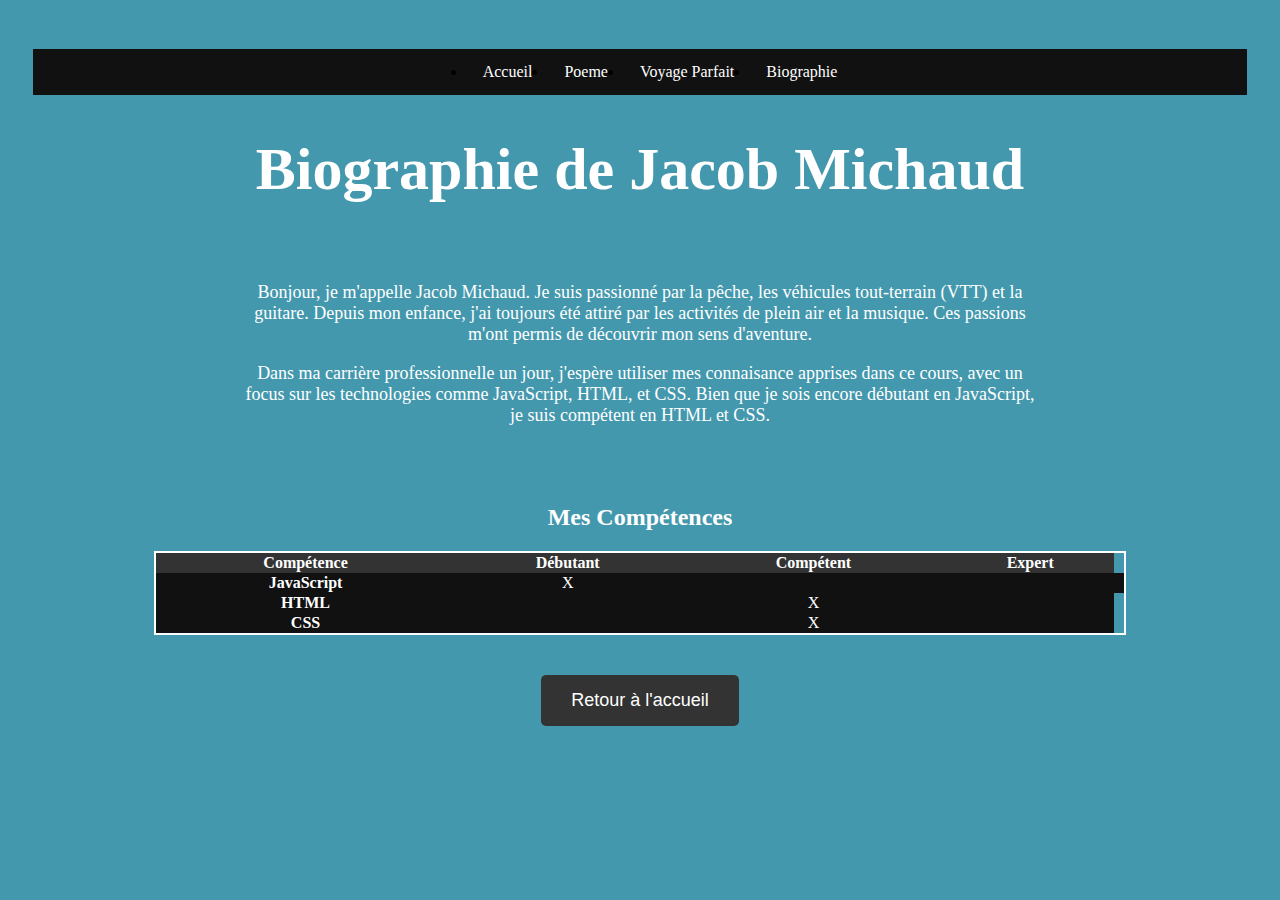
<file: Biographie.html>
<!DOCTYPE html>
<html lang="fr">
<head>
    <meta charset="UTF-8">
    <title>Biographie de Jacob Michaud</title>
    <link rel="stylesheet" href="styles.css">
</head>
<body style="background-color: #4498ad;">

    <!-- Barre de Navigation https://www.w3schools.com/css/css_navbar_horizontal.asp-->
    <ul>
        <li><a href="index.html">Accueil</a></li>
        <li><a href="Poeme.html">Poeme</a></li>
        <li><a href="VoyageParfait.html">Voyage Parfait</a></li>
        <li><a href="Biographie.html">Biographie</a></li>
    </ul>

    <h1 style="font-size: 60px; text-align: center; color: white;">Biographie de Jacob Michaud</h1>

    <!-- Section de Biographie -->
    <div class="biographie-container" style="text-align: center; padding: 20px; max-width: 800px; margin: auto; color: white; font-size: 18px;">
        <p>
            Bonjour, je m'appelle Jacob Michaud. Je suis passionné par la pêche, les véhicules tout-terrain (VTT) et la guitare. 
            Depuis mon enfance, j'ai toujours été attiré par les activités de plein air et la musique. Ces passions m'ont permis 
            de découvrir mon sens d'aventure.
        </p>


        <p>
            Dans ma carrière professionnelle un jour, j'espère utiliser mes connaisance apprises dans ce cours, avec un focus sur les technologies 
            comme JavaScript, HTML, et CSS. Bien que je sois encore débutant en JavaScript, je suis compétent en HTML et CSS.
        </p>
    </div>

    
    <div class="competency-container" style="text-align: center; margin-top: 40px;">
        <h2 style="color: white;">Mes Compétences</h2>

          <!-- Boite de Competences https://www.w3schools.com/html/html_tables.asp https://www.w3schools.com/tags/tag_strong.asp -->
        <table style="margin: auto; width: 80%; border: 2px solid white; border-collapse: collapse;">
            <thead>
                <tr style="background-color: #333; color: white;">
                    <th>Compétence</th>
                    <th>Débutant</th>
                    <th>Compétent</th>
                    <th>Expert</th>
                </tr>
            </thead>
            <tbody>
                <tr style="background-color: #111; color: white;">
                    <td><strong>JavaScript</strong></td>
                    <td style="text-align: center;">X<td>
                    <td style="text-align: center;"></td>
                    <td style="text-align: center;"></td>
                </tr>
                <tr style="background-color: #111; color: white;">
                    <td><strong>HTML</strong></td>
                    <td style="text-align: center;"></td>
                    <td style="text-align: center;">X</td>
                    <td style="text-align: center;"></td>
                </tr>
                <tr style="background-color: #111; color: white;">
                    <td><strong>CSS</strong></td>
                    <td style="text-align: center;"></td>
                    <td style="text-align: center;">X</td>
                    <td style="text-align: center;"></td>
                </tr>
            </tbody>
        </table>
    </div>

   

    <!-- Boutton pour retourner à l'accueil https://www.w3schools.com/tags/tag_button.asp-->
    <div style="text-align: center; margin-top: 40px;">
        <a href="index.html">
            <button style="background-color: #333; color: white; padding: 15px 30px; font-size: 18px; border: none; border-radius: 5px;">
                Retour à l'accueil
            </button>
        </a>
    </div>

</body>
</html>
</file>
<file: styles.css>
/* Définir un espace de 25px autour du corps de la page */
body {
  padding: 25px;
}

/* Style pour les titres */
.title {
  color: #5C6AC4; 
}

/* Style pour la section "Poème" */
.Poeme {
  width: 50%; 
  background-color: #FFF; 
  border: 5px solid black; 
}

/* Style général pour l'élément html */
html {
  font-family: Verdana; 
  text-align: center; 
}

/* Style pour la barre de navigation */
ul {
  background-color: #111; 
  display: flex; 
  justify-content: center; 
}

/* Style des liens de la barre de navigation */
li a {
  display: block; 
  color: white; 
  text-align: center; 
  padding: 14px 16px; 
  text-decoration: none; 
}

/* Effet de survol des liens de la barre de navigation */
li a:hover {
  background-color: #333; 
}

/* Section des liens d'images */
.image-links {
  display: flex; 
  justify-content: center; 
  margin-top: 50px; 
}

/* Style pour chaque lien d'image */
.image-link {
  margin: 20px; 
  text-align: center; 
  border: 2px solid #fff; 
  padding: 10px; 
  border-radius: 8px; 
  width: 200px; 
}

/* Style des liens d'image  */
.image-link a {
  display: block; 
  text-decoration: none; 
}

/* Style des images dans les liens */
.page-image {
  width: 100%; 
  height: auto; 
  border-radius: 8px; 
}

/* Style pour les textes sous chaque image */
.image-link p {
  font-size: 18px; 
  color: #333; 
  margin-top: 10px; 
}

/* Container principal pour le texte et les éléments */
.container {
  padding: 20px; 
  text-align: center; 
  margin: 0 20px; 
}

/* Style pour les paragraphes dans le container */
.container p {
  color: white; 
  font-size: 18px; 
  margin-bottom: 20px; 
}

/* Style pour les listes dans le container https://www.w3schools.com/css/css3_flexbox_container.asp*/
.container ul {
  color: white; 
  font-size: 18px; 
  padding-left: 0; 
  list-style-type: none; 
  margin-bottom: 20px; 
}

/* Style pour chaque élément de la liste */
.container ul li {
  margin-bottom: 10px; 
}

/* Style des images dans le container https://www.w3schools.com/css/css3_flexbox_container.asp*/
.container img {
  margin-top: 20px; 
  width: 300px; 
  height: auto; 
  border-radius: 8px; 
}

/* Style des boutons https://www.w3schools.com/css/css3_buttons.asp*/
button {
  background-color: #333; 
  color: white; 
  padding: 15px 30px; 
  font-size: 18px; 
  border: none; 
  border-radius: 5px; 
}

/* Effet de survol du bouton */
button:hover {
  background-color: #111; 
}
/*https://www.w3schools.com/css/css_navbar_horizontal.asp*/
</file>
